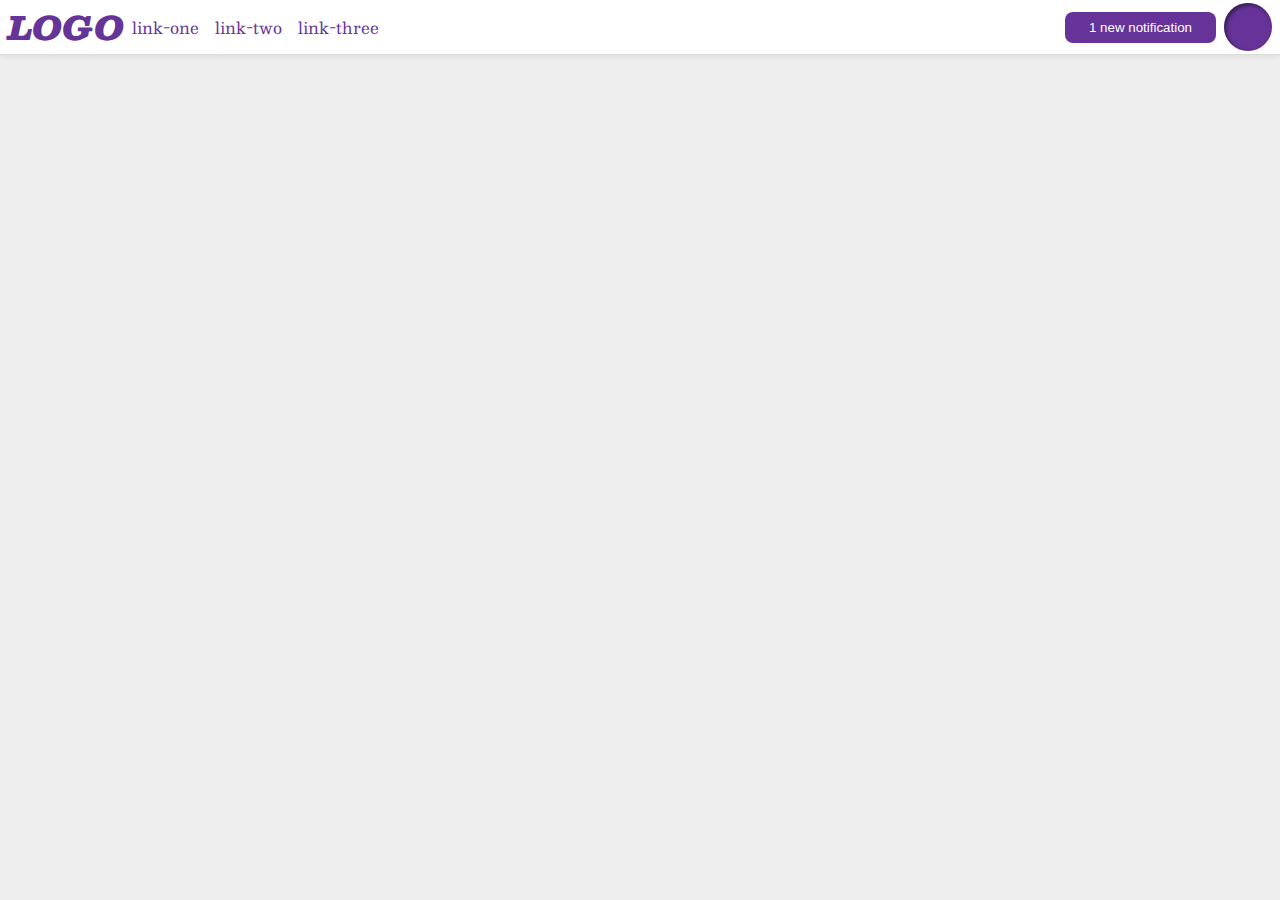
<file: flex/03-flex-header-2/index.html>
<!DOCTYPE html>
<html lang="en">
  <head>
    <meta charset="UTF-8">
    <meta http-equiv="X-UA-Compatible" content="IE=edge">
    <meta name="viewport" content="width=device-width, initial-scale=1.0">
    <title>Flex Header 2</title>
    <link rel="stylesheet" href="style.css">
  </head>
  <body>
    <div class="header">
      
      
      <div class="cont">
        <div class="logo">
          LOGO
        </div>

        <ul class="links">
          <li><a href="https://google.com">link-one</a></li>
          <li><a href="https://google.com">link-two</a></li>
          <li><a href="https://google.com">link-three</a></li>
        </ul>
      </div>

      <div class="cont">
        <button class="notifications">
          1 new notification
        </button>
        <div class="profile-image"></div>
      </div>
      
    </div>
  </body>
</html>
</file>
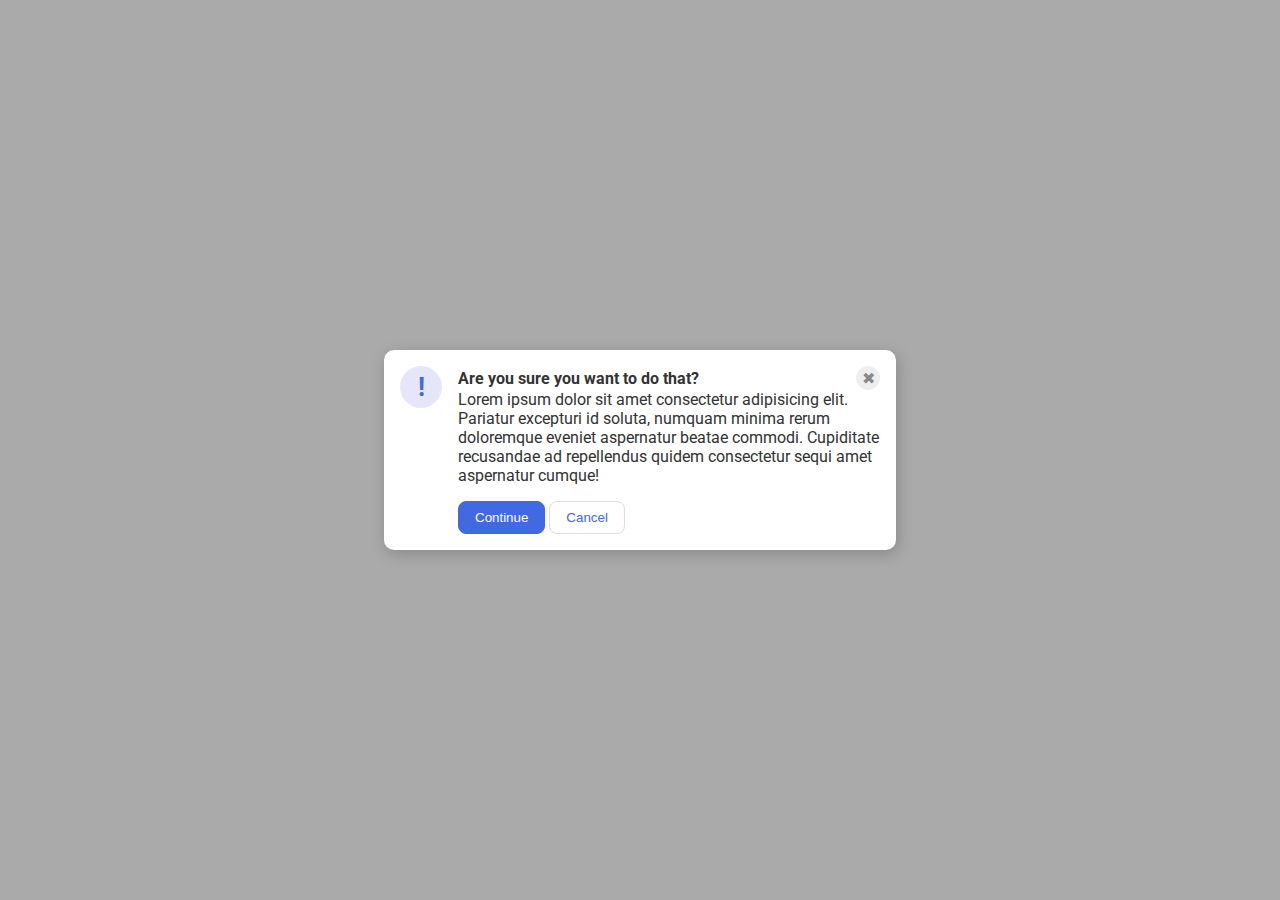
<file: flex/05-flex-modal/index.html>
<!DOCTYPE html>
<html lang="en">
  <head>
    <meta charset="UTF-8">
    <meta http-equiv="X-UA-Compatible" content="IE=edge">
    <meta name="viewport" content="width=device-width, initial-scale=1.0">
    <link rel="stylesheet" href="style.css">
    <title>Modal</title>
  </head>
  <body>
    <div class="modal">
      <div class="cont1">
        <div class="icon">!</div>
      </div>
      <div class="cont2">
        <div class="top">
          <div class="header"><strong>Are you sure you want to do that?</strong></div>
          <button class="close-button">✖</button>
        </div>
        <div class="bod">
          <div class="text">Lorem ipsum dolor sit amet consectetur adipisicing elit. Pariatur excepturi id soluta, numquam minima rerum doloremque eveniet aspernatur beatae commodi. Cupiditate recusandae ad repellendus quidem consectetur sequi amet aspernatur cumque!</div>
          <button class="continue">Continue</button>
          <button class="cancel">Cancel</button>
        </div>
        
      </div>
      
    </div>
  </body>
</html>
</file>
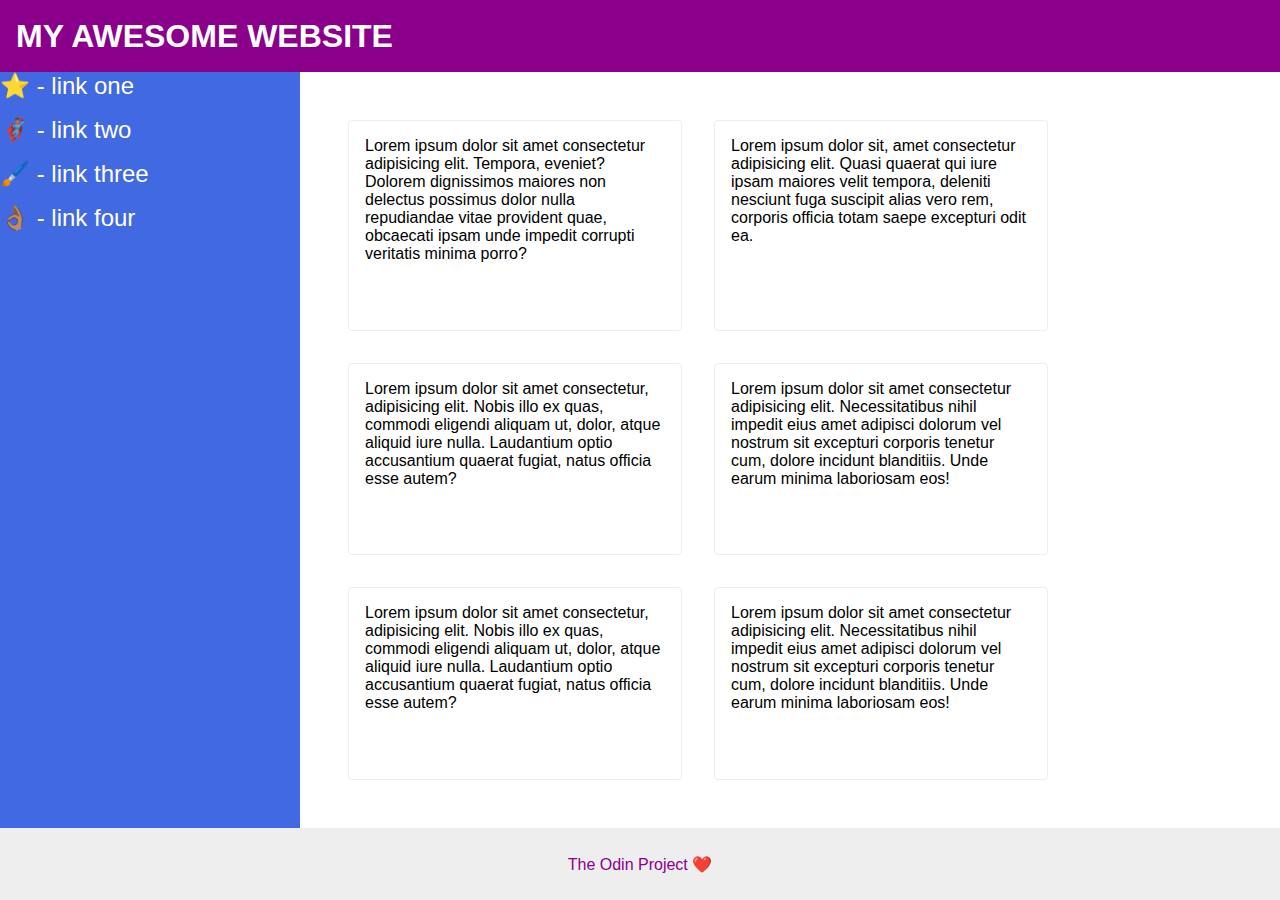
<file: flex/07-flex-layout-2/index.html>
<!DOCTYPE html>
<html lang="en">
  <head>
    <meta charset="UTF-8">
    <meta http-equiv="X-UA-Compatible" content="IE=edge">
    <meta name="viewport" content="width=device-width, initial-scale=1.0">
    <title>The Holy Grail</title>
    <link rel="stylesheet" href="style.css">
  </head>
  <body>
    <div class="header">
      MY AWESOME WEBSITE
    </div>
    
    <div class="content">
      <div class="sidebar">
        <ul>
          <li><a href="#">⭐ - link one</a></li>
          <li><a href="#">🦸🏽‍♂️ - link two</a></li>
          <li><a href="#">🖌️ - link three</a></li>
          <li><a href="#">👌🏽 - link four</a></li>
        </ul>
      </div>
      
      <div class="cards">
        <div class="card">Lorem ipsum dolor sit amet consectetur adipisicing elit. Tempora, eveniet? Dolorem dignissimos maiores non delectus possimus dolor nulla repudiandae vitae provident quae, obcaecati ipsam unde impedit corrupti veritatis minima porro?</div>
        <div class="card">Lorem ipsum dolor sit, amet consectetur adipisicing elit. Quasi quaerat qui iure ipsam maiores velit tempora, deleniti nesciunt fuga suscipit alias vero rem, corporis officia totam saepe excepturi odit ea.</div>
        <div class="card">Lorem ipsum dolor sit amet consectetur, adipisicing elit. Nobis illo ex quas, commodi eligendi aliquam ut, dolor, atque aliquid iure nulla. Laudantium optio accusantium quaerat fugiat, natus officia esse autem?</div>
        <div class="card">Lorem ipsum dolor sit amet consectetur adipisicing elit. Necessitatibus nihil impedit eius amet adipisci dolorum vel nostrum sit excepturi corporis tenetur cum, dolore incidunt blanditiis. Unde earum minima laboriosam eos!</div>
        <div class="card">Lorem ipsum dolor sit amet consectetur, adipisicing elit. Nobis illo ex quas, commodi eligendi aliquam ut, dolor, atque aliquid iure nulla. Laudantium optio accusantium quaerat fugiat, natus officia esse autem?</div>
        <div class="card">Lorem ipsum dolor sit amet consectetur adipisicing elit. Necessitatibus nihil impedit eius amet adipisci dolorum vel nostrum sit excepturi corporis tenetur cum, dolore incidunt blanditiis. Unde earum minima laboriosam eos!</div>
      </div>
      
    </div>
    


    <div class="footer">
      The Odin Project ❤️
    </div>
  </body>
</html>
</file>
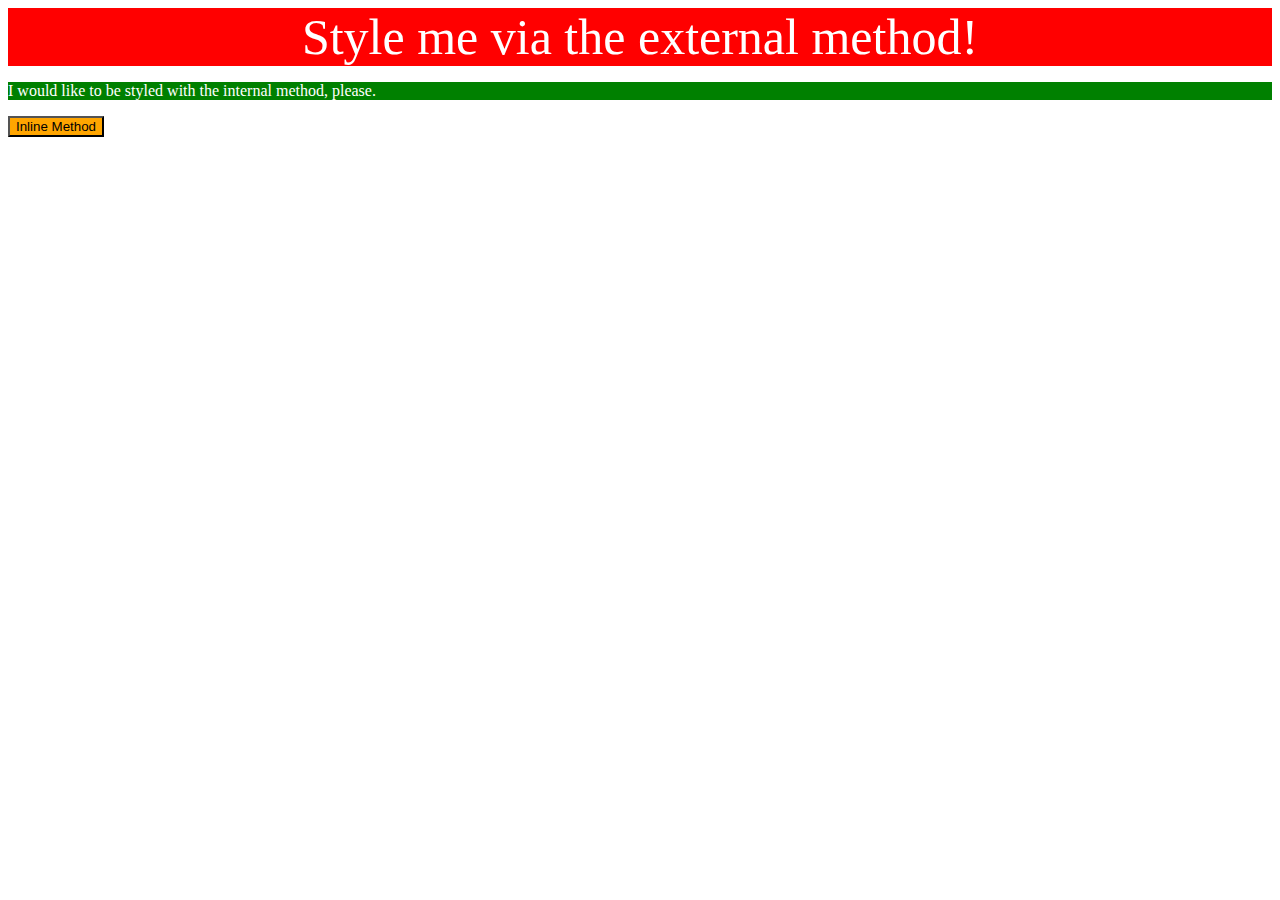
<file: foundations/01-css-methods/index.html>
<!DOCTYPE html>
<html lang="en">
  <head>
    <meta charset="UTF-8">
    <meta http-equiv="X-UA-Compatible" content="IE=edge">
    <meta name="viewport" content="width=device-width, initial-scale=1.0">
    <title>Methods for Adding CSS</title>
    <link rel="stylesheet" href="./styles.css">
    <style>
      p {
        color: white; background-color: green;
      }
    </style>
  </head>
  <body>
    <div>Style me via the external method!</div>
    <p>I would like to be styled with the internal method, please.</p>
    <button style="background-color: orange; color: black;">Inline Method</button>
  </body>
</html>
</file>
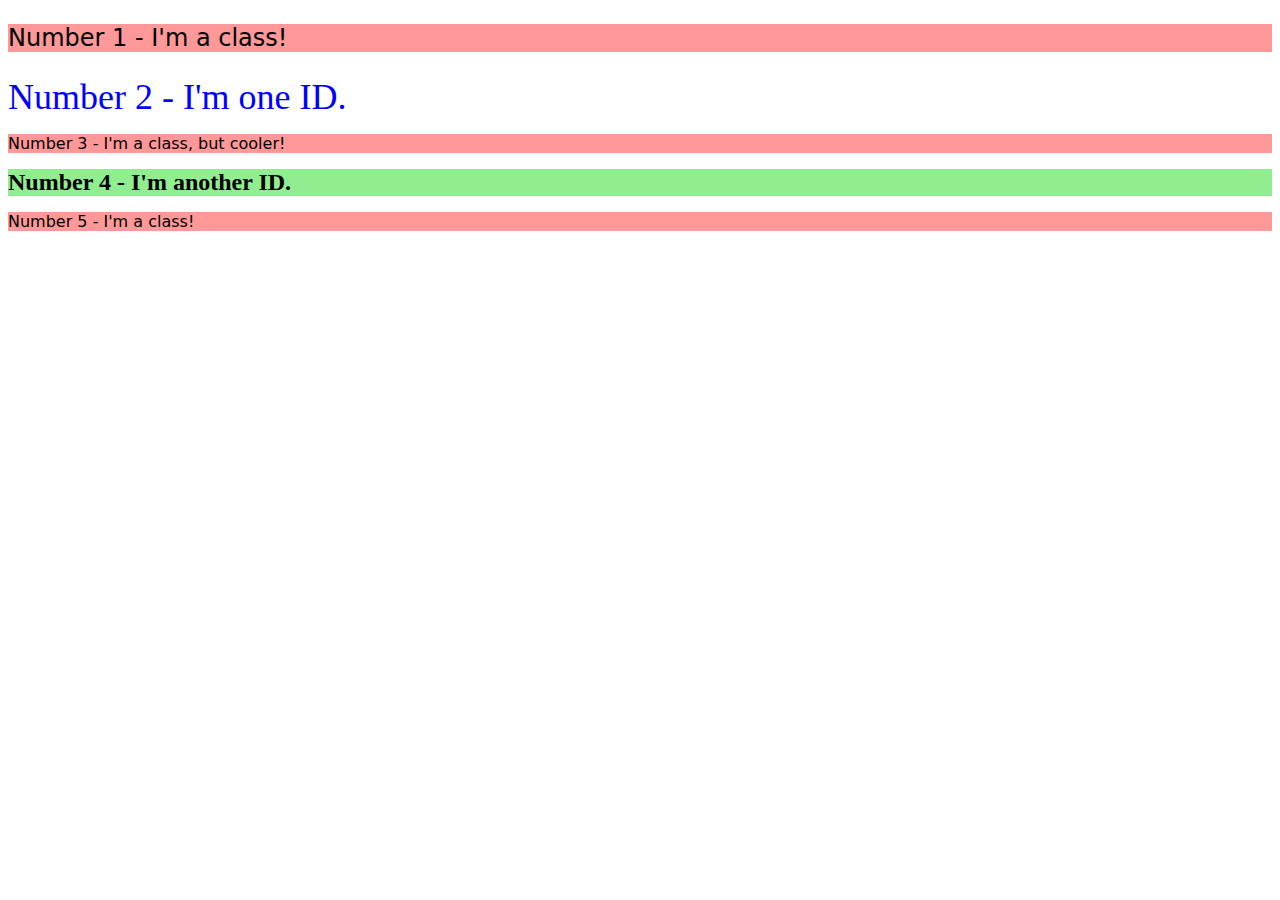
<file: foundations/02-class-id-selectors/index.html>
<!DOCTYPE html>
<html lang="en">
  <head>
    <meta charset="UTF-8">
    <meta http-equiv="X-UA-Compatible" content="IE=edge">
    <meta name="viewport" content="width=device-width, initial-scale=1.0">
    <title>Class and ID Selectors</title>
    <link rel="stylesheet" href="style.css">
  </head>
  <body>
    <p class="n1 col">Number 1 - I'm a class!</p>
    <div id="id1">Number 2 - I'm one ID.</div>
    <p class="n2 col">Number 3 - I'm a class, but cooler!</p>
    <div id="id2">Number 4 - I'm another ID.</div>
    <p class="n3 col">Number 5 - I'm a class!</p>
  </body>
</html>
</file>
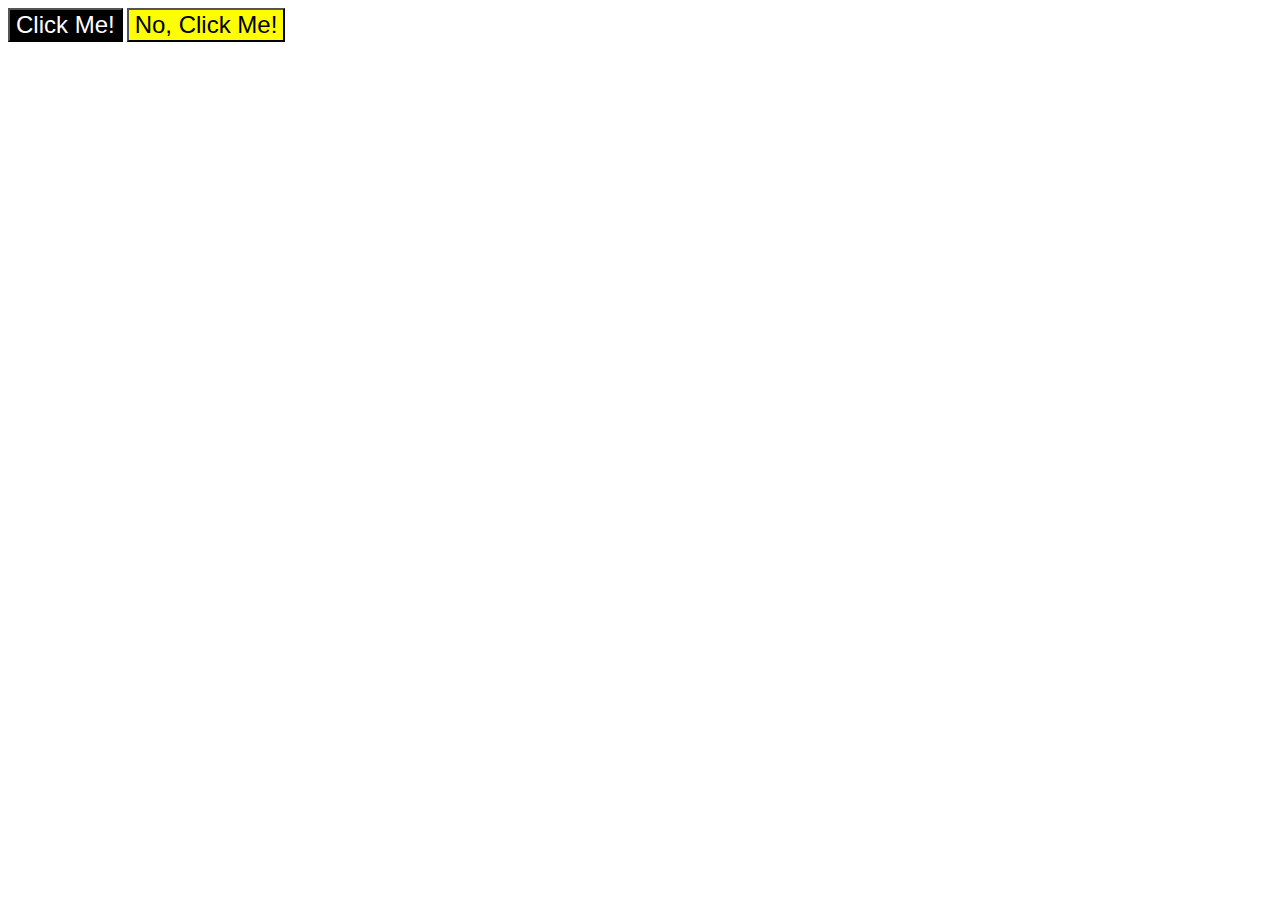
<file: foundations/03-grouping-selectors/index.html>
<!DOCTYPE html>
<html lang="en">
  <head>
    <meta charset="UTF-8">
    <meta http-equiv="X-UA-Compatible" content="IE=edge">
    <meta name="viewport" content="width=device-width, initial-scale=1.0">
    <title>Grouping Selectors</title>
    <link rel="stylesheet" href="style.css">
  </head>
  <body>
    <button class="bt1">Click Me!</button>
    <button class="bt2">No, Click Me!</button>
  </body>
</html>
</file>
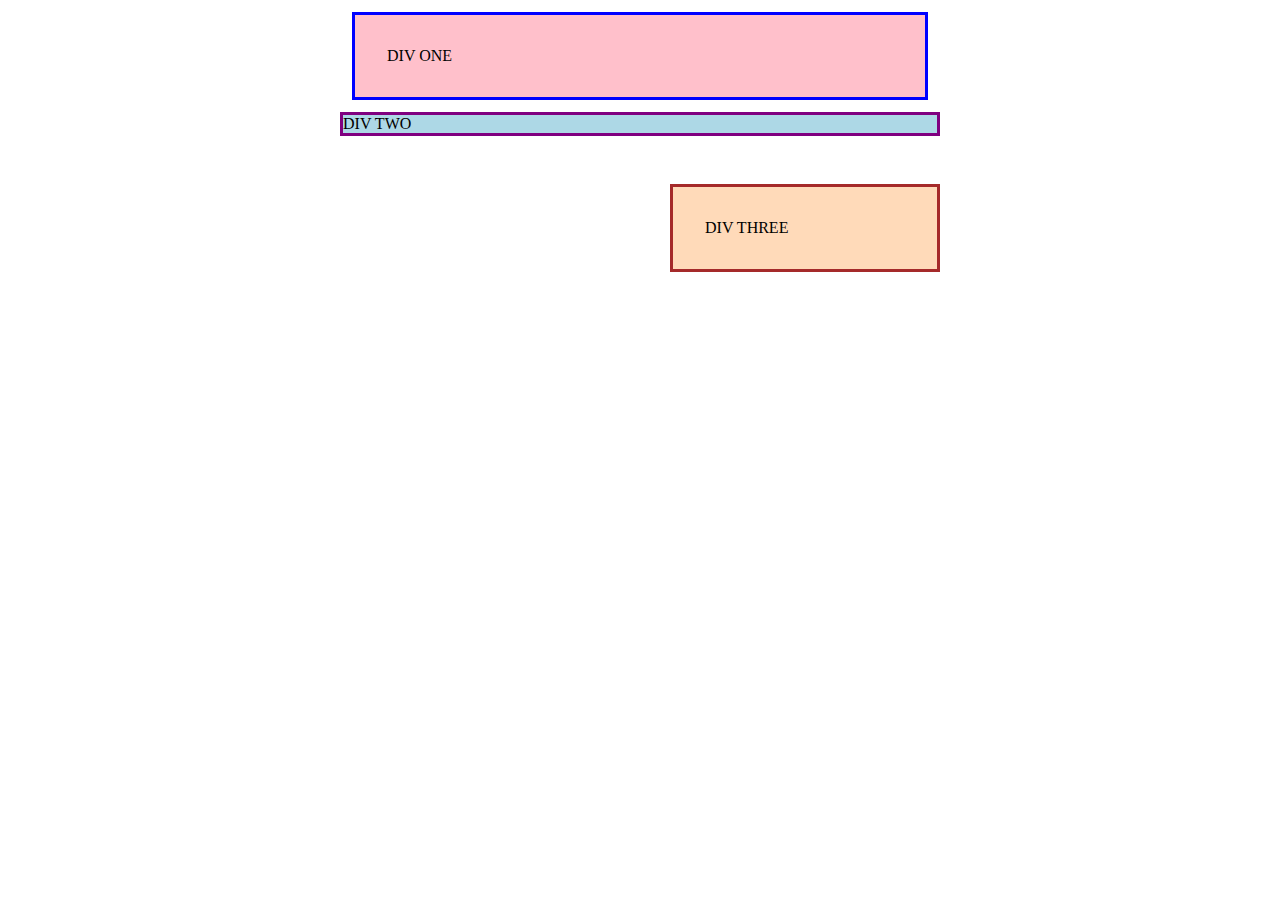
<file: margin-and-padding/01-margin-and-padding-1/index.html>
<!DOCTYPE html>
<html lang="en">
  <head>
    <meta charset="UTF-8">
    <meta http-equiv="X-UA-Compatible" content="IE=edge">
    <meta name="viewport" content="width=device-width, initial-scale=1.0">
    <title>Margin and Padding exercise</title>
    <link rel="stylesheet" href="style.css">
  </head>
  <body>
    <div class="one">
      DIV ONE
    </div> 
    <div class="two">
      DIV TWO
    </div> 
    <div class="three">
      DIV THREE
    </div>
  </body>
</html>
</file>
<file: flex/03-flex-header-2/style.css>
/* this is some magical font-importing.  
you'll learn about it later. */
@import url('https://fonts.googleapis.com/css2?family=Besley:ital,wght@0,400;1,900&display=swap');

body {
  margin: 0;
  background: #eee;
  font-family: Besley, serif;
  
}

.header {
  background: white;
  border-bottom: 1px solid #ddd;
  box-shadow: 0 0 8px rgba(0,0,0,.1);
  display: flex;
  justify-content: space-between;
  align-items: center;
  
}

.profile-image {
  background: rebeccapurple;
  box-shadow: inset 2px 2px 4px rgba(0,0,0,.5);
  border-radius: 50%;
  width: 48px;
  height: 48px;
}

.cont{
  display: flex;
  gap: 8px;
  margin: 0 8px 0 8px;
  align-items: center;
}

.logo {
  color: rebeccapurple;
  font-size: 32px;
  font-weight: 900;
  font-style: italic;
  
}

button {
  border: none;
  border-radius: 8px;
  background: rebeccapurple;
  color: white;
  padding: 8px 24px;
}

a {
  /* this removes the line under our links */
  text-decoration: none;
  color: rebeccapurple;
}

ul {
  display: flex;
  list-style-type: none;
  margin: 0;
  padding: 0;
  gap: 16px;
}
</file>
<file: flex/05-flex-modal/style.css>
@import url('https://fonts.googleapis.com/css2?family=Roboto:wght@400;700&display=swap');

html, body {
  height: 100%;
}

body {
  font-family: Roboto, sans-serif;
  margin: 0;
  background: #aaa;
  color: #333;
  /* I'll give you this one for free lol */
  display: flex;
  align-items: center;
  justify-content: center;
}

.modal {
  background: white;
  width: 480px;
  border-radius: 10px;
  box-shadow: 2px 4px 16px rgba(0,0,0,.2);
  display: flex;
  gap: 16px;
  padding: 16px;
}

.icon {
  color: royalblue;
  font-size: 26px;
  font-weight: 700;
  background: lavender;
  width: 42px;
  height: 42px;
  border-radius: 50%;
  display: flex;
  align-items: center;
  justify-content: center;
}

.close-button {
  background: #eee;
  border-radius: 50%;
  color: #888;
  font-weight: 400;
  font-size: 16px;
  height: 24px;
  width: 24px;
  display: flex;
  align-items: center;
  justify-content: center;
  border: 1px solid #eee;
  padding: 0;
}

button {
  cursor: pointer;
  padding: 8px 16px;
  border-radius: 8px;
}

button.continue {
  background: royalblue;
  border: 1px solid royalblue;
  color: white;
}

button.cancel {
  background: white;
  border: 1px solid #ddd;
  color: royalblue;
}

.icon{
  flex-shrink: 0;
}

.cont2{
  display: flex;
  flex-direction: column;
}

.top{
  display: flex;
  justify-content: space-between;
  align-items: center;
}

.text {
  margin-bottom: 16px;
}
</file>
<file: flex/07-flex-layout-2/style.css>
body {
  font-family: -apple-system, BlinkMacSystemFont, 'Segoe UI', Roboto, Oxygen, Ubuntu, Cantarell, 'Open Sans', 'Helvetica Neue', sans-serif;
  margin: 0;
  min-height: 100vh;
  display: flex;
  flex-direction: column;

}

.header {
  height: 72px;
  background: darkmagenta;
  color: white;
  padding: 0 16px;
  font-weight: 900;
  font-size: 32px;
  display: flex;
  align-items: center;
}

.footer {
  height: 72px;
  background: #eee;
  color: darkmagenta;
  display: flex;
  justify-content: center;
  align-items: center;
}

.content{
  display: flex;
  flex: 1;
}


.sidebar {
  width: 300px;
  
  background: royalblue;
  box-sizing: border-box;
  flex: 0 0 auto;
}

ul {
  list-style-type: none;
  margin: 0;
  padding: 0;
}

li {
  margin-bottom: 16px;
}

a {
  color: white;
  text-decoration: none;
  font-size: 24px;
}

.cards{
  display: flex;
  flex-wrap: wrap;
  padding: 48px;
  gap: 32px;
}

.card {
  border: 1px solid #eee;
  border-radius: 4px;
  padding: 16px;
  width: 300px;
}
</file>
<file: foundations/01-css-methods/styles.css>
div {
    color: white; background-color: red;
    text-align: center;
    font-size: 50px;
}
</file>
<file: foundations/02-class-id-selectors/style.css>
#id1 {
    color: blue;
    font-size: 36px;
}

#id2 {
    font-weight: bold;
    font-size: 24px;
    background-color: lightgreen;
}

.col {
    background-color: rgb(255, 152, 152);
    font-family: Verdana, "DejaVu Sans", sans-serif;
}



.n1 {
    font-size: 24px;
}
</file>
<file: foundations/03-grouping-selectors/style.css>
.bt1, .bt2 {
    font-size: 24px;
    font-family: Helvetica, "Times New Roman", sans-serif;
}


.bt1{
    background-color: black;
    color: white;
}

.bt2{
    background-color: yellow;
}
</file>
<file: margin-and-padding/01-margin-and-padding-1/style.css>
body {
  max-width: 600px;
  margin: 0 auto;
}

.one {
  background: pink;
  border: 3px solid blue;
  /* CHANGE ME */
  padding: 32px;
  margin: 12px;
}

.two {
  background: lightblue;
  border: 3px solid purple;
  /* CHANGE ME */
  margin-bottom: 48px;
} 

.three {
  background: peachpuff;
  border: 3px solid brown;
  width: 200px;
  /* CHANGE ME */
  padding: 32px;
  margin-left: auto;
}
</file>
